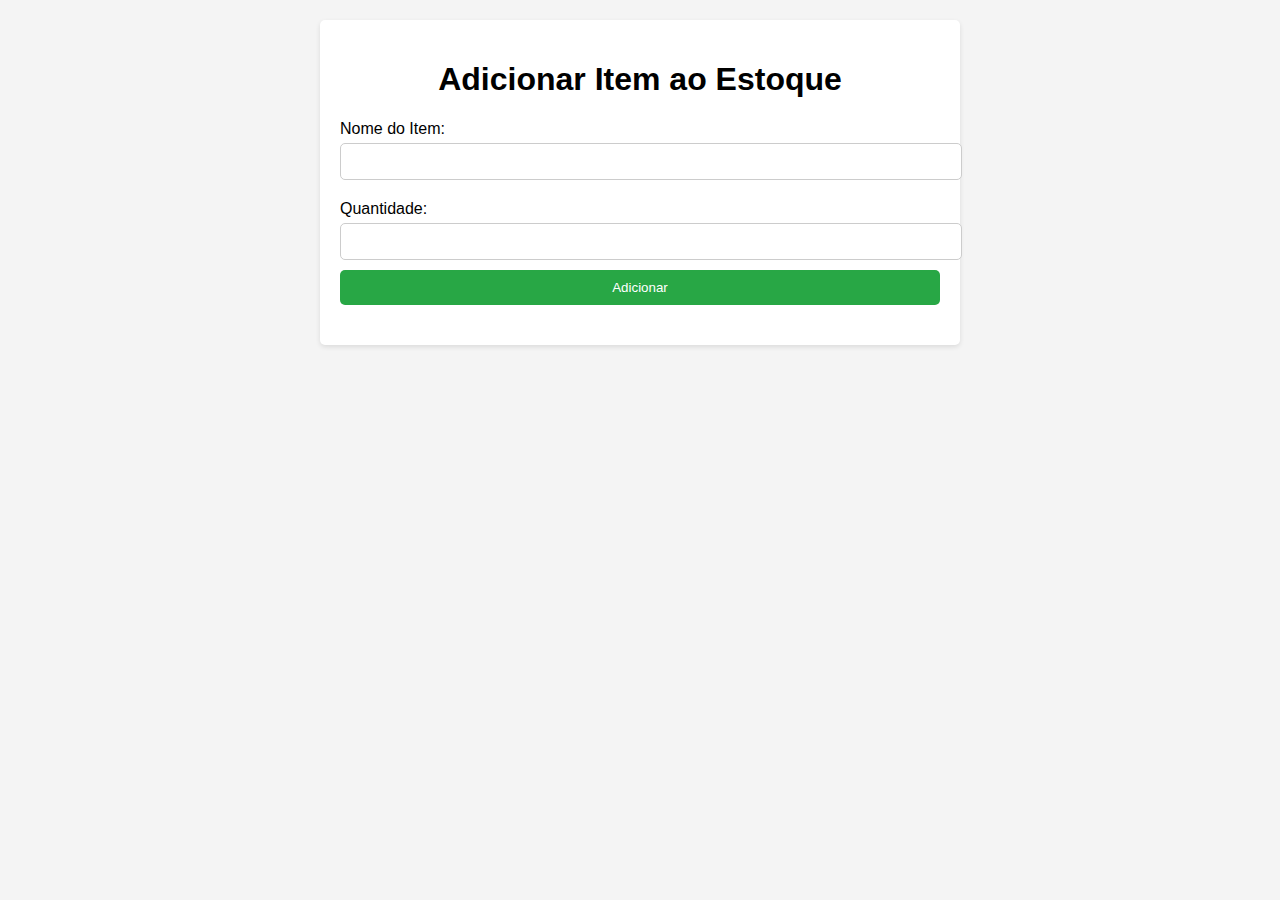
<file: index.html>
<!DOCTYPE html>
<html lang="pt-br">
<head>
    <meta charset="UTF-8">
    <meta name="viewport" content="width=device-width, initial-scale=1.0">
    <title>Estoque de Restaurante</title>
    <link rel="stylesheet" href="style.css">
</head>
<body>
    <div class="container">
        <h1>Adicionar Item ao Estoque</h1>
        <form id="estoque-form" action="server.php" method="post">
            <label for="nome">Nome do Item:</label>
            <input type="text" id="nome" name="nome" required>
            
            <label for="quantidade">Quantidade:</label>
            <input type="number" id="quantidade" name="quantidade" required min="1">
            
            <button type="submit">Adicionar</button>
        </form>
        <div id="response"></div>
    </div>
    <script src="script.js"></script>
</body>
</html>
</file>
<file: style.css>
body {
    font-family: Arial, sans-serif;
    background-color: #f4f4f4;
    margin: 0;
    padding: 20px;
}

.container {
    max-width: 600px;
    margin: auto;
    background: #fff;
    padding: 20px;
    border-radius: 5px;
    box-shadow: 0 2px 5px rgba(0, 0, 0, 0.1);
}

h1 {
    text-align: center;
}

label {
    display: block;
    margin: 10px 0 5px;
}

input[type="text"], input[type="number"] {
    width: 100%;
    padding: 10px;
    margin-bottom: 10px;
    border: 1px solid #ccc;
    border-radius: 5px;
}

button {
    width: 100%;
    padding: 10px;
    background-color: #28a745;
    color: white;
    border: none;
    border-radius: 5px;
    cursor: pointer;
}

button:hover {
    background-color: #218838;
}

#response {
    margin-top: 20px;
    text-align: center;
}
</file>
